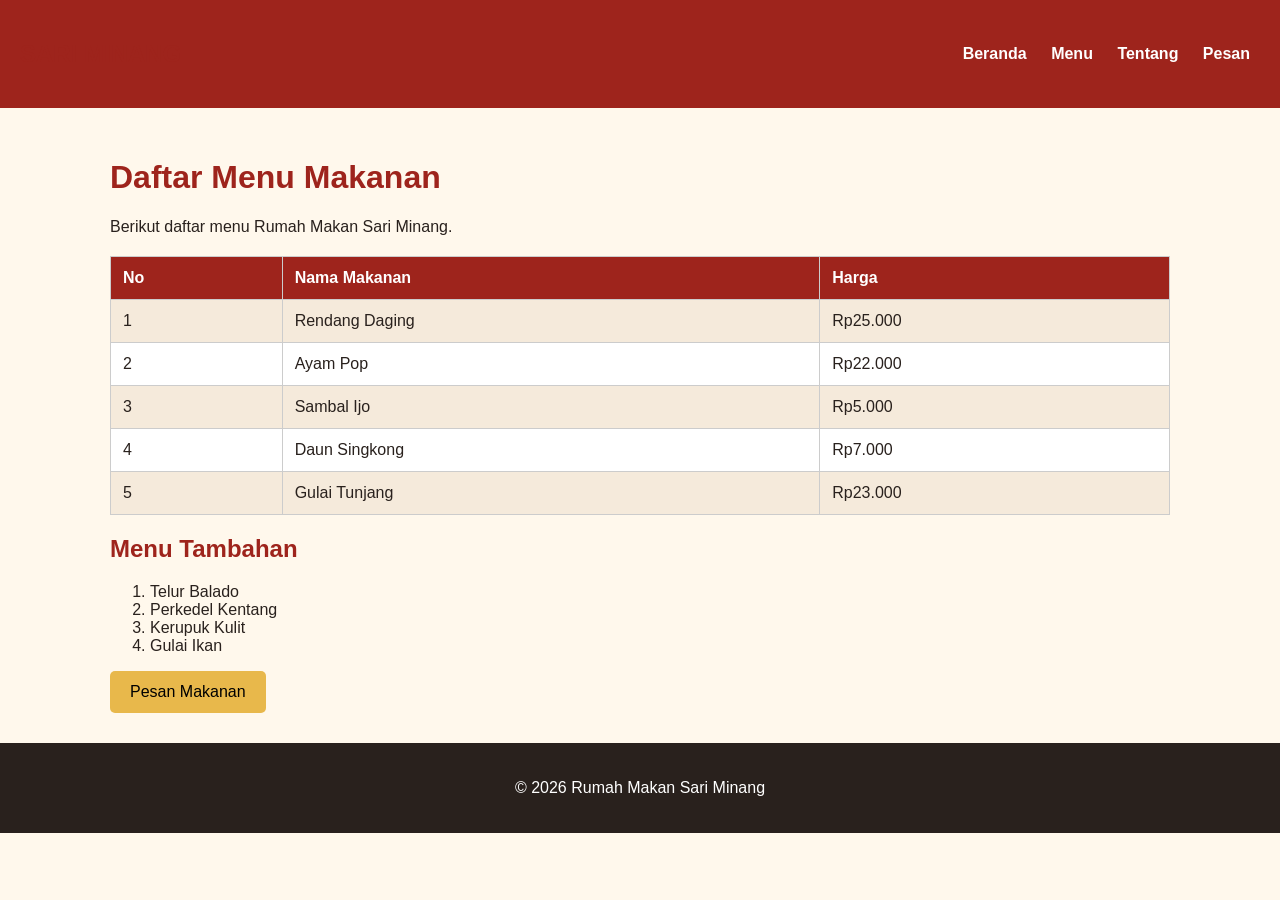
<file: menu.html>
<!DOCTYPE html>
<html lang="id">
<head>
    <meta charset="UTF-8">
    <meta name="viewport" content="width=device-width, initial-scale=1.0">
    <title>Menu - Sari Minang</title>
    <link rel="stylesheet" href="style.css">
</head>
<body>

<header>
    <h2>SARI MINANG</h2>
    <nav>
        <a href="index.html">Beranda</a>
        <a href="menu.html">Menu</a>
        <a href="tentang.html">Tentang</a>
        <a href="pesan.html">Pesan</a>
    </nav>
</header>

<main>
    <h1>Daftar Menu Makanan</h1>
    <p>Berikut daftar menu Rumah Makan Sari Minang.</p>

    <table>
        <tr>
            <th>No</th>
            <th>Nama Makanan</th>
            <th>Harga</th>
        </tr>
        <tr id="rendang">
            <td>1</td>
            <td>Rendang Daging</td>
            <td>Rp25.000</td>
        </tr>
        <tr id="ayam">
            <td>2</td>
            <td>Ayam Pop</td>
            <td>Rp22.000</td>
        </tr>
        <tr id="sambal">
            <td>3</td>
            <td>Sambal Ijo</td>
            <td>Rp5.000</td>
        </tr>
        <tr id="sayur">
            <td>4</td>
            <td>Daun Singkong</td>
            <td>Rp7.000</td>
        </tr>
        <tr>
            <td>5</td>
            <td>Gulai Tunjang</td>
            <td>Rp23.000</td>
        </tr>
    </table>

    <h2>Menu Tambahan</h2>
    <ol>
        <li>Telur Balado</li>
        <li>Perkedel Kentang</li>
        <li>Kerupuk Kulit</li>
        <li>Gulai Ikan</li>
    </ol>

    <a href="pesan.html" class="btn">Pesan Makanan</a>
</main>

<footer>
    <p>&copy; 2026 Rumah Makan Sari Minang</p>
</footer>

</body>
</html>
</file>
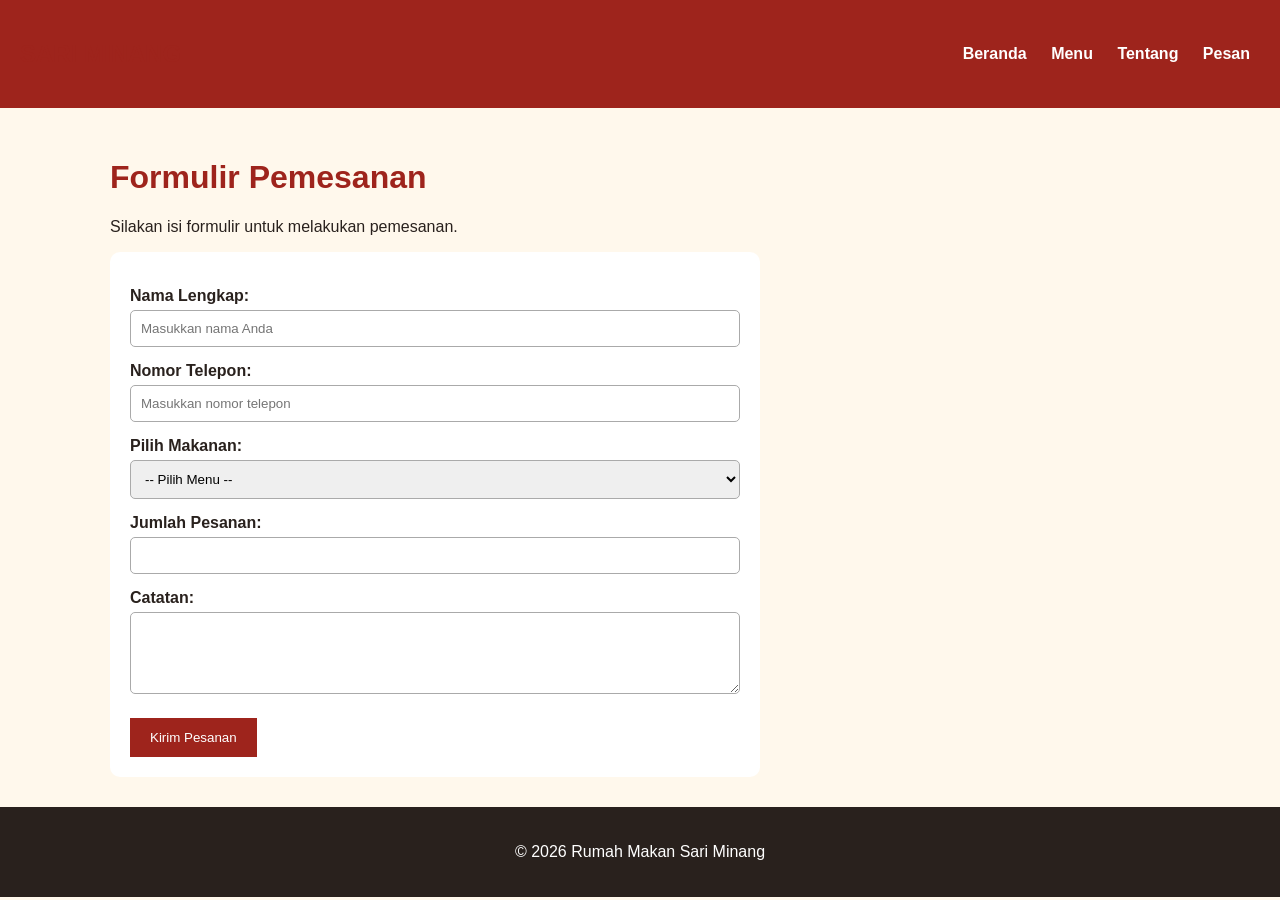
<file: tentang kami.html>
<!DOCTYPE html>
<html lang="id">
<head>
    <meta charset="UTF-8">
    <meta name="viewport" content="width=device-width, initial-scale=1.0">
    <title>Pemesanan - Sari Minang</title>
    <link rel="stylesheet" href="style.css">
</head>
<body>

<header>
    <h2>SARI MINANG</h2>
    <nav>
        <a href="index.html">Beranda</a>
        <a href="menu.html">Menu</a>
        <a href="tentang.html">Tentang</a>
        <a href="pesan.html">Pesan</a>
    </nav>
</header>

<main>
    <h1>Formulir Pemesanan</h1>
    <p>Silakan isi formulir untuk melakukan pemesanan.</p>

    <form onsubmit="alert('Terima kasih, pesanan Anda berhasil disimulasikan!'); return false;">

        <label for="nama">Nama Lengkap:</label>
        <input type="text" id="nama" name="nama"
               placeholder="Masukkan nama Anda" required>

        <label for="telepon">Nomor Telepon:</label>
        <input type="tel" id="telepon" name="telepon"
               placeholder="Masukkan nomor telepon" required>

        <label for="menu">Pilih Makanan:</label>
        <select id="menu" name="menu" required>
            <option value="">-- Pilih Menu --</option>
            <option>Rendang Daging</option>
            <option>Ayam Pop</option>
            <option>Gulai Tunjang</option>
            <option>Telur Balado</option>
        </select>

        <label for="jumlah">Jumlah Pesanan:</label>
        <input type="number" id="jumlah" name="jumlah"
               min="1" required>

        <label for="catatan">Catatan:</label>
        <textarea id="catatan" name="catatan"
                  rows="4"></textarea>

        <button type="submit">Kirim Pesanan</button>

    </form>
</main>

<footer>
    <p>&copy; 2026 Rumah Makan Sari Minang</p>
</footer>

</body>
</html>
</file>
<file: style.css>
* {
    box-sizing: border-box;
}

body {
    margin: 0;
    font-family: Arial, sans-serif;
    background-color: #fff8ec;
    color: #29211d;
}

header {
    background-color: #9e241c;
    color: white;
    padding: 20px;
    display: flex;
    justify-content: space-between;
    align-items: center;
    flex-wrap: wrap;
}

nav a {
    color: white;
    text-decoration: none;
    padding: 10px;
    font-weight: bold;
}

nav a:hover {
    background-color: #e8b84b;
    color: black;
}

.hero {
    background-color: #74351f;
    color: white;
    text-align: center;
    padding: 70px 20px;
}

.hero h1 {
    font-size: 35px;
}

main {
    max-width: 1100px;
    margin: auto;
    padding: 30px 20px;
}

h1, h2 {
    color: #9e241c;
}

.btn {
    display: inline-block;
    background-color: #e8b84b;
    color: black;
    padding: 12px 20px;
    text-decoration: none;
    border-radius: 5px;
}

table {
    width: 100%;
    border-collapse: collapse;
    margin-top: 20px;
    background-color: white;
}

th {
    background-color: #9e241c;
    color: white;
}

th, td {
    border: 1px solid #ccc;
    padding: 12px;
    text-align: left;
}

tr:nth-child(even) {
    background-color: #f5eadb;
}

form {
    background-color: white;
    padding: 20px;
    border-radius: 10px;
    max-width: 650px;
}

label {
    display: block;
    margin-top: 15px;
    font-weight: bold;
}

input, select, textarea {
    width: 100%;
    padding: 10px;
    margin-top: 5px;
    border: 1px solid #aaa;
    border-radius: 5px;
}

button {
    background-color: #9e241c;
    color: white;
    padding: 12px 20px;
    border: none;
    margin-top: 20px;
    cursor: pointer;
}

footer {
    background-color: #29211d;
    color: white;
    text-align: center;
    padding: 20px;
}
</file>
